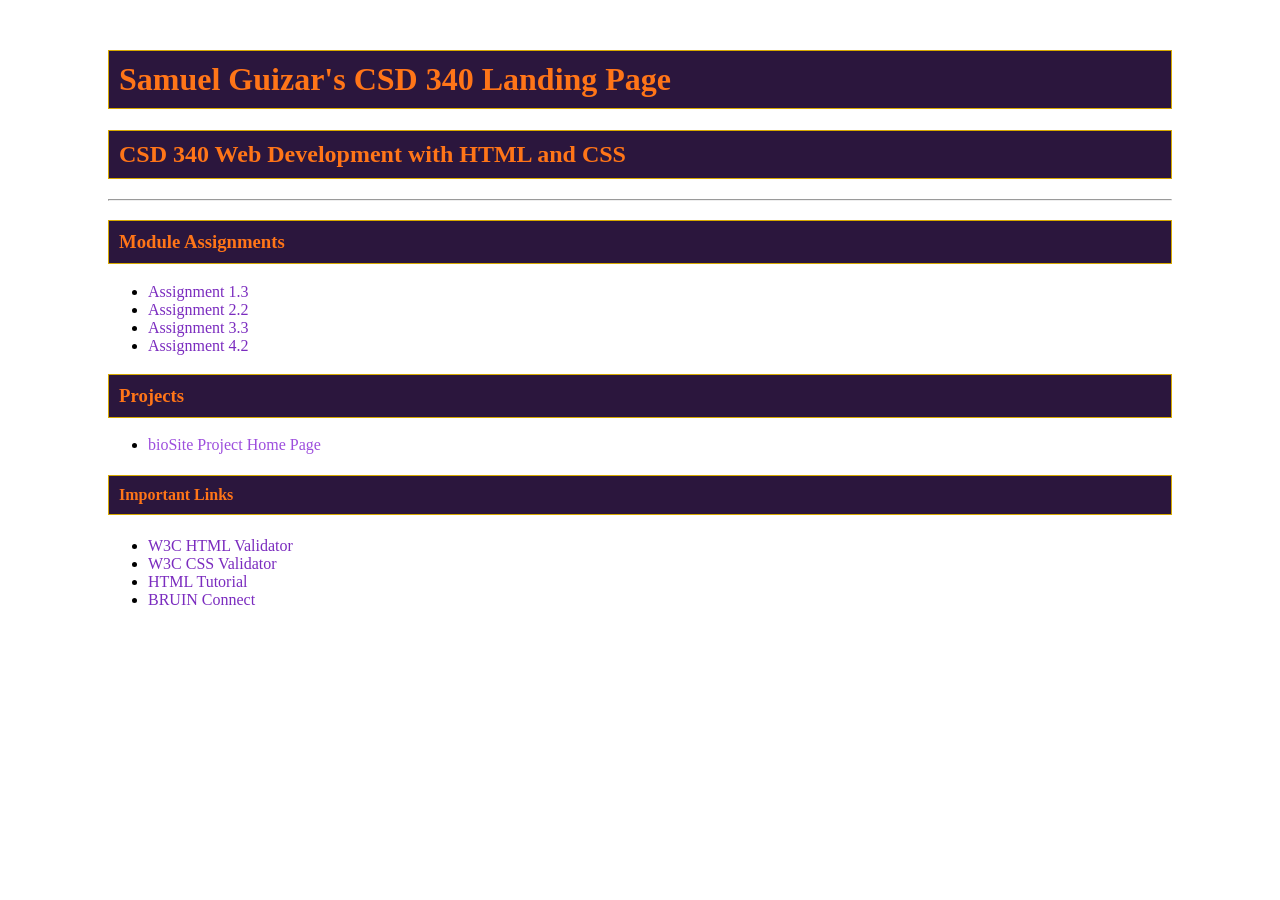
<file: index.html>
<!--
Samuel Guizar
10/30/26
Module 3.2
-->

<!DOCTYPE html>
<html lang="en">
<head>
    <meta charset="UTF-8">
    <meta name="description" content="CSD 340 Landing Page">
    <meta name="author" content="Samuel Guizar">
    <meta name="viewport" content="width=device-width, initial-scale=1.0">

    <title>Samuel Guizar's CSD 340 Landing Page</title>

    <link rel="stylesheet" href="site.css">
</head>

<body>
    <div id="container">
        <h1>Samuel Guizar's CSD 340 Landing Page</h1>

        <h2>CSD 340 Web Development with HTML and CSS</h2>

        <hr>

        <h3>Module Assignments</h3>
        <ul>
            <li><a href="module-1/Guizar_Mod1_3.html">Assignment 1.3</a></li>
            <li><a href="module-2/Guizar_Mod2_2.html">Assignment 2.2</a></li>
            <li><a href="module-3/Guizar_Mod3_3.html">Assignment 3.3</a></li>
            <li><a href="module-4/Guizar_Mod4_2.html">Assignment 4.2</a></li>
        </ul>

        <h3>Projects</h3>
        <ul>
            <li><a href="">bioSite Project Home Page</a></li>
        </ul>

        <h4>Important Links</h4>
        <ul>
            <li>
                <a href="https://validator.w3.org/">
                    W3C HTML Validator
                </a>
            </li>
            <li>
                <a href="https://jigsaw.w3.org/css-validator/">
                    W3C CSS Validator
                </a>
            </li>
            <li>
                <a href="https://www.w3schools.com/html/">
                    HTML Tutorial
                </a>
            </li>
            <li>
                <a href="https://bruinconnect.bellevue.edu/">
                    BRUIN Connect
                </a>
            </li>
        </ul>
    </div>
</body>
</html>
</file>
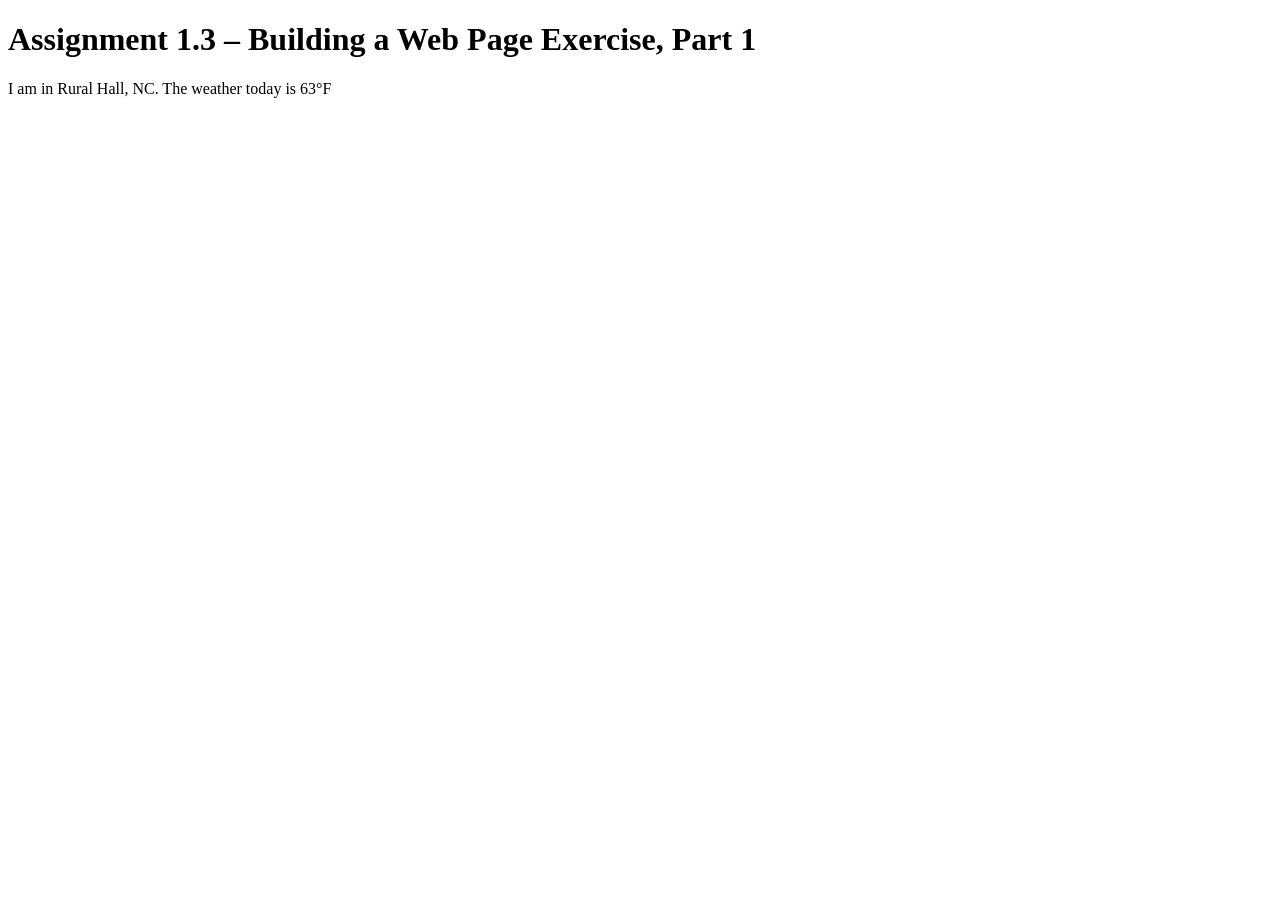
<file: module-1/Guizar_Mod1_3.html>
<!-- 
Samuel Guizar

10/19/26

Module 1.3 Assignment
-->

<!DOCTYPE html>
<html lang="en">
<head>
    <title>CSD 340 Web Development with HTML and CSS</title>
</head>

<body>
    <h1>Assignment 1.3 – Building a Web Page Exercise, Part 1</h1>

    <p>I am in Rural Hall, NC. The weather today is 63&deg;F</p>
</body>

</html>
</file>
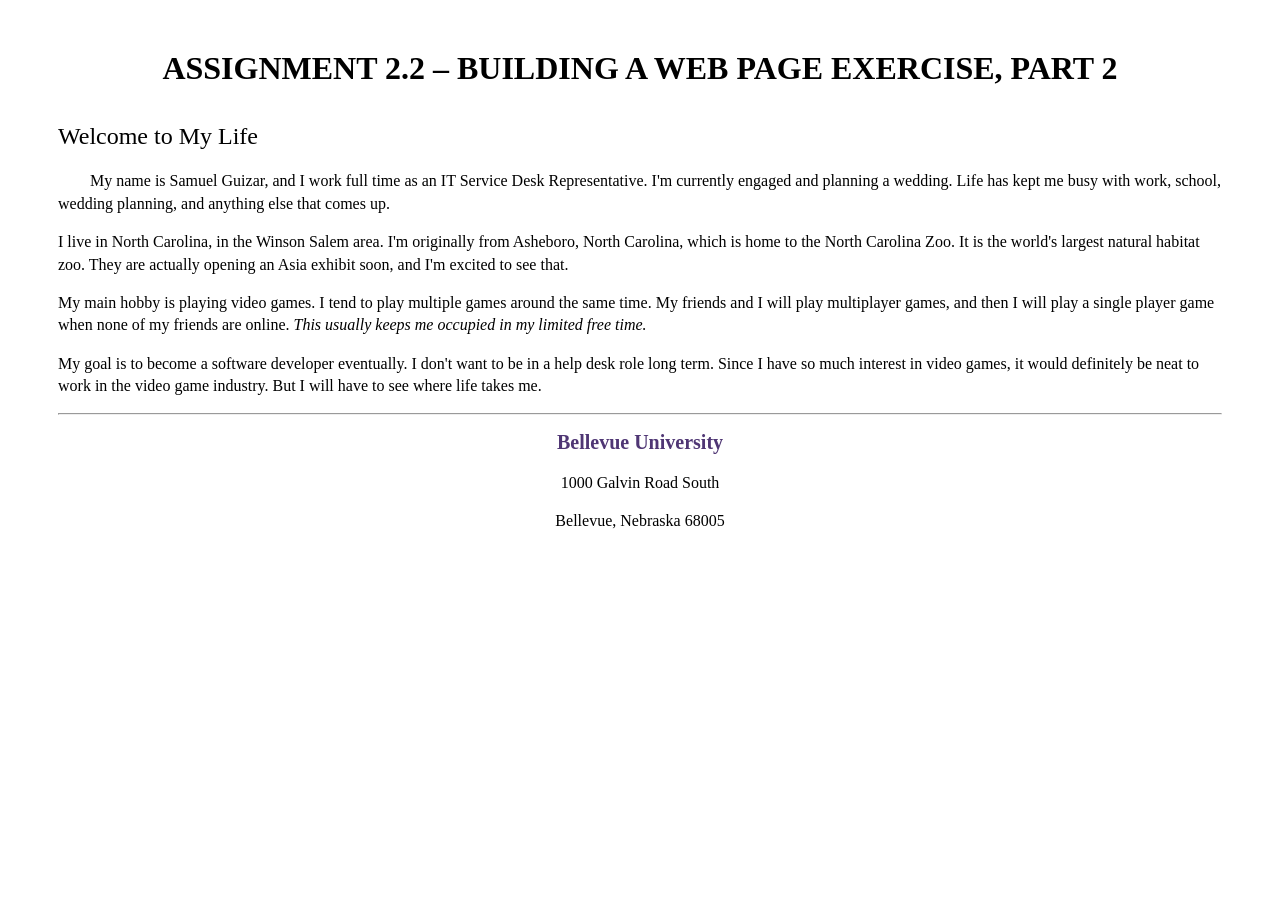
<file: module-2/Guizar_Mod2_2.html>
<!-- 
Samuel Guizar

10/24/26

Module 2.2 Assignment
-->

<!DOCTYPE html>
<html lang="en">

<head>
    <meta charset="UTF-8">
    <meta name="description" content="CSD 340 HTML and CSS assignment">
    <meta name="keywords" content="HTML, CSS, CSD 340">
    <meta name="author" content="Samuel Guizar">

    <link rel="stylesheet" href="Guizar_Mod2_2.css">

    <title>CSD 340 Development with HTML and CSS</title>
</head>

<body>
    <div id="container">

        <h1>Assignment 2.2 – Building a Web Page Exercise, Part 2</h1>

        <h2>Welcome to My Life</h2>

        <p class="intro">
            My name is Samuel Guizar, and I work full time as an IT Service Desk Representative. 
            I'm currently engaged and planning a wedding. Life has kept me busy with work, school,
            wedding planning, and anything else that comes up.
        </p>

        <p>
            I live in North Carolina, in the Winson Salem area. I'm originally from Asheboro,
            North Carolina, which is home to the North Carolina Zoo. It is the world's
            largest natural habitat zoo. They are actually opening an Asia exhibit soon, and I'm
            excited to see that.
        </p>

        <p>
            My main hobby is playing video games. I tend to play multiple games
            around the same time. My friends and I will play multiplayer games, and then I 
            will play a single player game when none of my friends are online.
            <span class="sentence">This usually keeps me occupied in my limited free time.</span>
        </p>

        <p>
            My goal is to become a software developer eventually. I don't want to be
            in a help desk role long term. Since I have so much interest in video games,
            it would definitely be neat to work in the video game industry. But I will 
            have to see where life takes me.
        </p>

        <hr>

        <address>
            <p><a href="https://www.bellevue.edu/">Bellevue University</a></p>
            <p>1000 Galvin Road South</p>
            <p>Bellevue, Nebraska 68005</p>
        </address>

    </div>
</body>
</html>
</file>
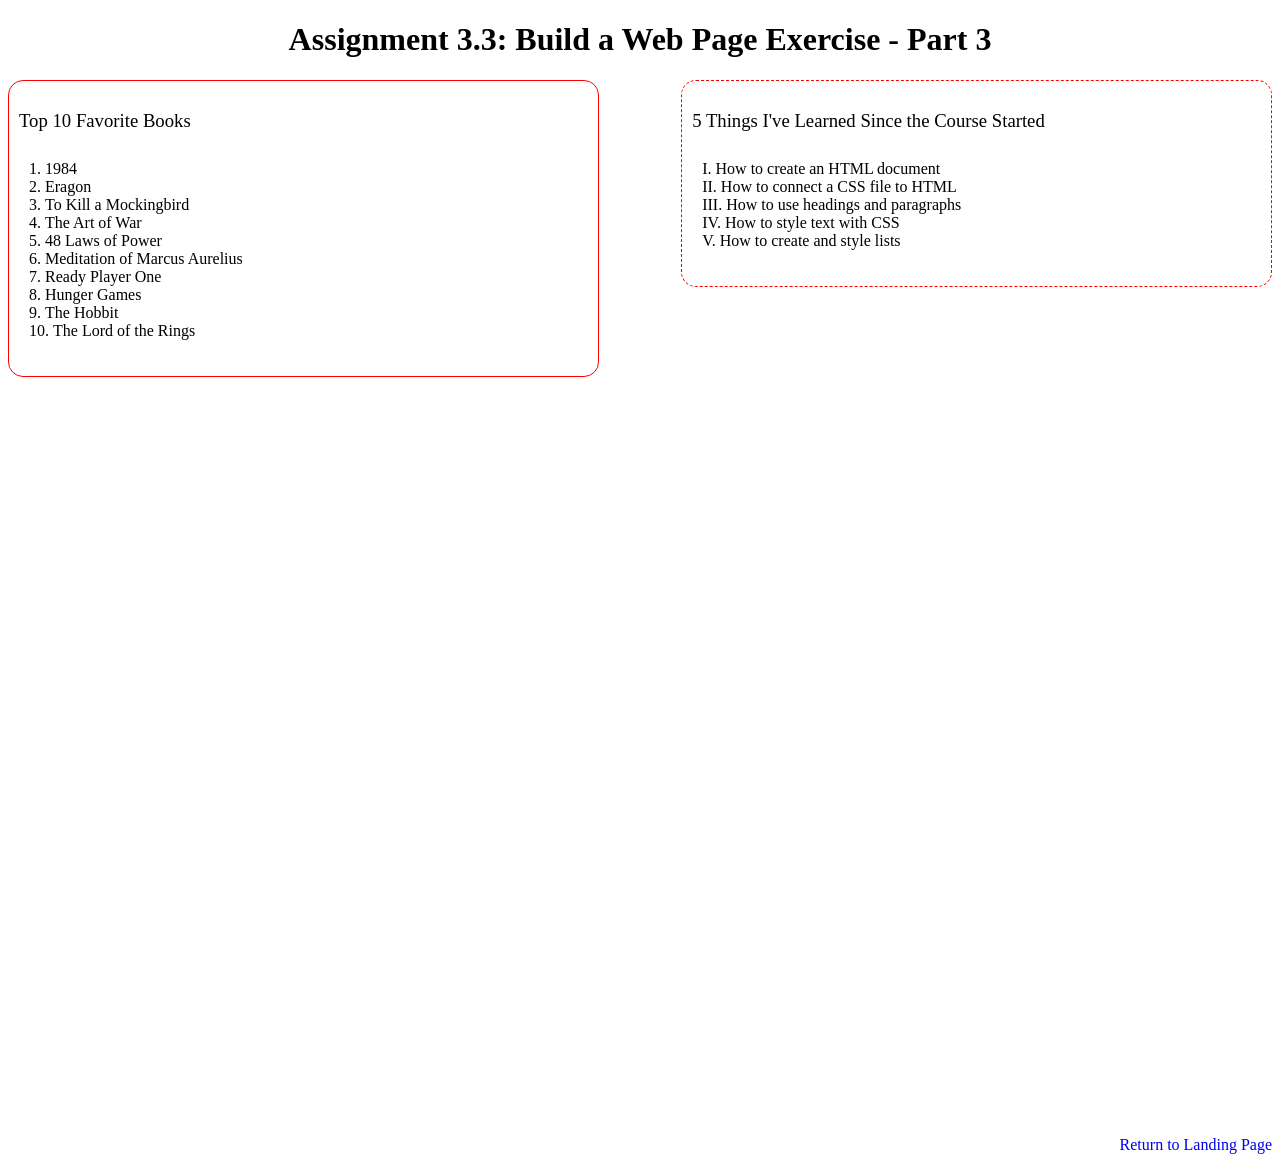
<file: module-3/Guizar_Mod3_3.html>
<!--
Samuel Guizar
10/31/26
Module 3.3
-->

<!DOCTYPE html>
<html lang="en">

<head>
    <meta charset="UTF-8">
    <meta name="description" content="CSD 340 Module 3.3 Assignment">
    <meta name="author" content="Samuel Guizar">

    <title>CSD 340 Web Development with HTML and CSS</title>

    <link rel="stylesheet" href="Guizar_Mod3_3.css">
</head>

<body>
    <div id="container">

        <h1 style="text-align: center;">
            Assignment 3.3: Build a Web Page Exercise - Part 3
        </h1>

        <div id="left" style="width: 45%; float: left;">
            <h3>Top 10 Favorite Books</h3>

            <ol>
                <li>1984</li>
                <li>Eragon</li>
                <li>To Kill a Mockingbird</li>
                <li>The Art of War</li>
                <li>48 Laws of Power</li>
                <li>Meditation of Marcus Aurelius</li>
                <li>Ready Player One</li>
                <li>Hunger Games</li>
                <li>The Hobbit</li>
                <li>The Lord of the Rings</li>
            </ol>
        </div>

        <div id="right" style="width: 45%; float: right;">
            <h3>5 Things I've Learned Since the Course Started</h3>

            <ol>
                <li>How to create an HTML document</li>
                <li>How to connect a CSS file to HTML</li>
                <li>How to use headings and paragraphs</li>
                <li>How to style text with CSS</li>
                <li>How to create and style lists</li>
            </ol>
        </div>

        <div style="clear: both;"></div>

        <div id="bottom" style="width: 100%; margin-top: 60%;">
            <a href="../index.html" style="float: right;">
                Return to Landing Page
            </a>
        </div>

    </div>
</body>

</html>
</file>
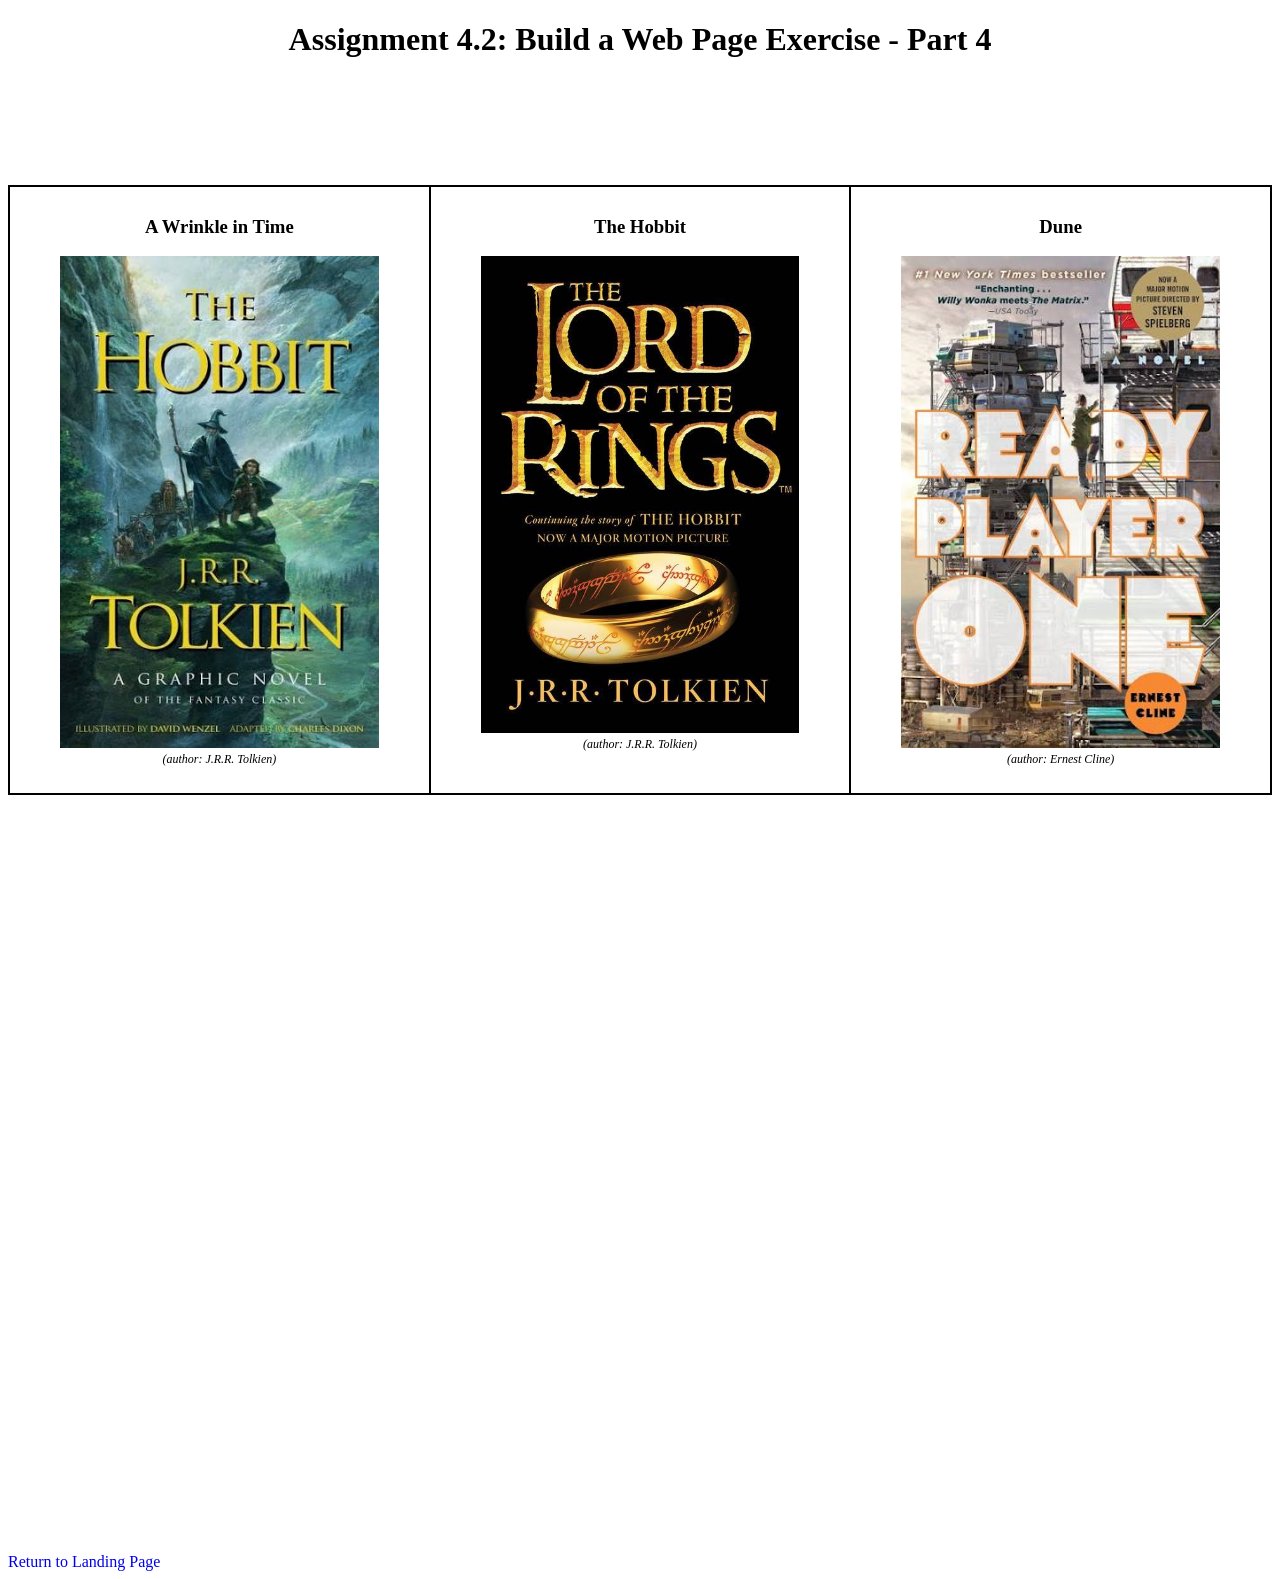
<file: module-4/Guizar_Mod4_2.html>
<!-- 
Samuel Guizar
11/3/26
Module 4.2
-->

<!DOCTYPE html>
<html lang="en">
<head>
    <meta charset="UTF-8">
    <meta name="viewport" content="width=device-width, initial-scale=1.0">
    <meta name="description" content="CSD 340 Module 4.2 Book Gallery">
    <meta name="author" content="Samuel Guizar">
    <title>CSD 340 Web Development with HTML and CSS</title>
    <link rel="stylesheet" href="Guizar_Mod4_2.css">
</head>
<body>
    <div id="container">
        <h1 style="text-align: center;">Assignment 4.2: Build a Web Page Exercise - Part 4</h1>

        <div id="image-gallery">

            <div>
                <h3>A Wrinkle in Time</h3>
                <figure>
                    <img src="images/Hobbit.jpg"
                         alt="The Hobbit">
                    <figcaption>(author: J.R.R. Tolkien)</figcaption>
                </figure>
            </div>

            <div>
                <h3>The Hobbit</h3>
                <figure>
                    <img src="images/LOTR.jpg"
                         alt="The Lord of the Rings">
                    <figcaption>(author: J.R.R. Tolkien)</figcaption>
                </figure>
            </div>

            <div>
                <h3>Dune</h3>
                <figure>
                    <img src="images/ReadyPlayerOne.jpg"
                         alt="Ready Player One">
                    <figcaption>(author: Ernest Cline)</figcaption>
                </figure>
            </div>

        </div>

        <div id="bottom">
            <a href="../index.html">Return to Landing Page</a>
        </div>
    </div>
</body>
</html>
</file>
<file: site.css>
/*
Samuel Guizar 
10/30/26
Module 3.2
*/

#container {
    margin-top: 50px;
    margin-left: 100px;
    margin-right: 100px;
}

/* Halloween Color Scheme */
h1, h2, h3, h4 {
    background-color: #2B163D;
    color: #FF7518;
    border: 1px solid #D6A800;
    padding: 10px;
}

a {
    color: #7B2CBF;
    text-decoration: none;
}

a:hover {
    color: #FF7518;
}

a:visited {
    color: #9D4EDD;
}
</file>
<file: module-2/Guizar_Mod2_2.css>
/* Samuel Guizar */
/* Assignment 2.2 */

html, body {
    font-size: 16px;
}

#container {
    margin: 50px;
}

p {
    font-weight: 400;
    line-height: 1.4em;
}

h1 {
    font-weight: 700;
    text-align: center;
    text-transform: uppercase;
    width: 100%;
}

h2 {
    font-weight: 500;
    text-align: left;
    padding-top: 15px;
}

address {
    display: block;
    width: 100%;
    text-align: center;
    font-style: normal;
}

address p {
    text-align: center;
}

address a {
    font-weight: bold;
    font-size: 1.25em;
    color: #4F3674;
    text-decoration: none;
}

address a:visited {
    color: #663399;
}

address a:hover {
    text-decoration: underline;
    background-color: #D6A800;
}

.sentence {
    font-style: italic;
}

.intro {
    text-indent: 2em;
}
</file>
<file: module-3/Guizar_Mod3_3.css>
/*
Samuel Guizar 
10/31/26
Module 3.3
*/

h1 {
    text-align: center;
}

#left,
#right {
    width: 45%;
    padding: 10px;
}

#left {
    float: left;
    border: 1px solid red;
    border-radius: 15px;
}

#right {
    float: right;
    border: 1px dashed red;
    border-radius: 15px;
}

h3 {
    font-weight: 500;
}

ol {
    font-weight: 300;
    padding: 10px;
    list-style-position: inside;
}

#right ol {
    list-style-type: upper-roman;
}

#bottom {
    width: 100%;
    margin-top: 60%;
    margin-bottom: 20px;
    float: right;
}

#bottom a {
    float: right;
    text-decoration: none;
}

#bottom a:hover {
    text-decoration: underline;
}
</file>
<file: module-4/Guizar_Mod4_2.css>
/*
Samuel Guizar
11/3/26
Module 4.2
*/

#container {
    margin: 0 auto;
}

h1 {
    text-align: center;
}

#image-gallery {
    display: grid;
    grid-template-columns: 1fr 1fr 1fr;
    margin-top: 10%;
    border: 1px solid black;
}

#image-gallery > div {
    padding: 10px;
    border: 1px solid black;
}

h3 {
    text-align: center;
}

figure {
    text-align: center;
}

figure img {
    max-width: 100%;
    height: auto;
}

figcaption {
    font-style: italic;
    font-size: .75em;
}

#bottom {
    width: 100%;
    margin-top: 60%;
}

#bottom a {
    text-decoration: none;
}

#bottom a:hover {
    text-decoration: underline;
}
</file>
